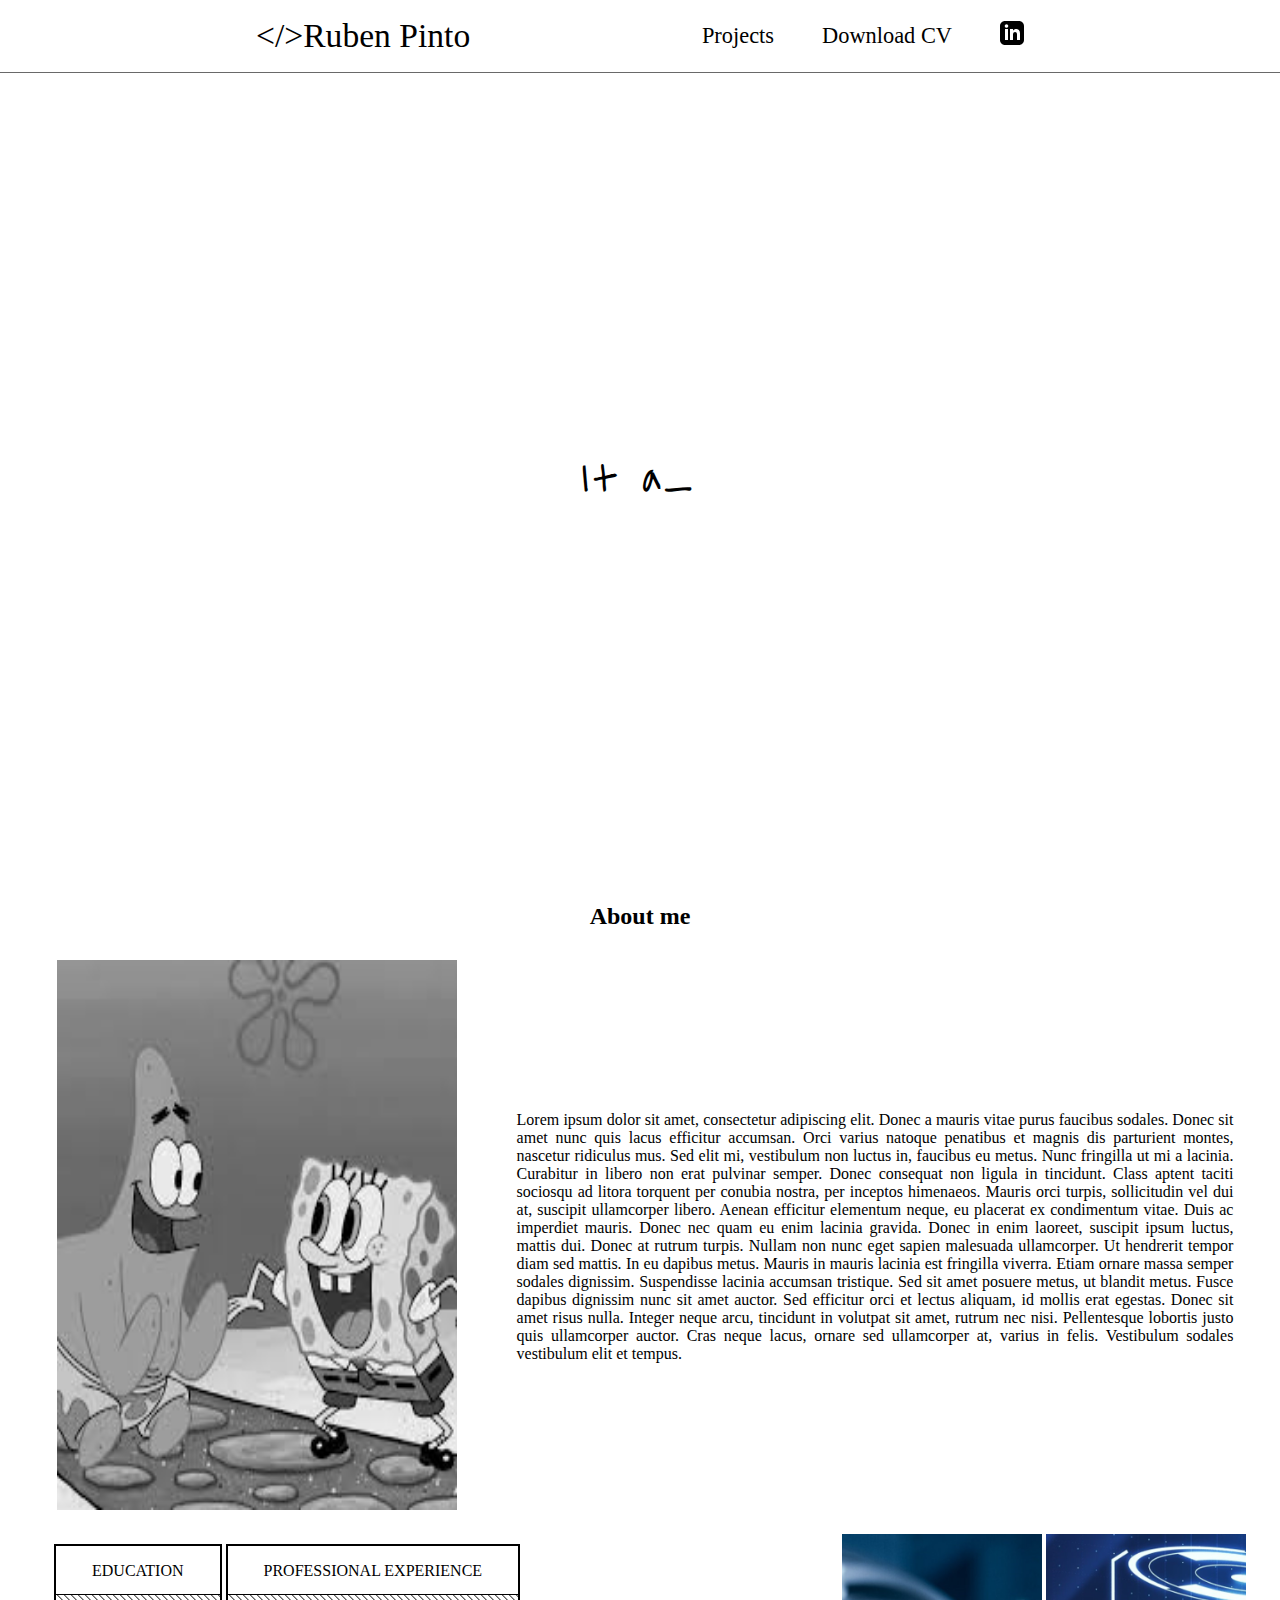
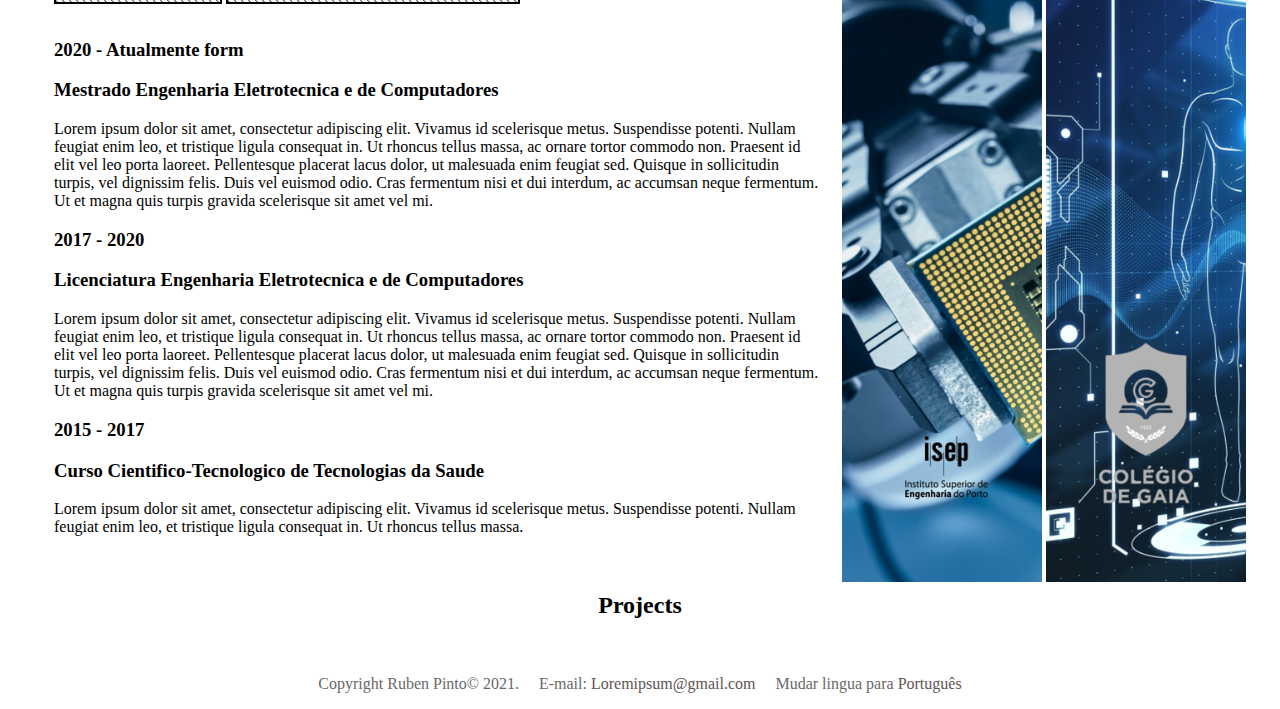
<file: index_en.html>
<!DOCTYPE html>
<html lang="en">

<head>
  <meta charset="utf-8">
  <meta name="viewport" content="width=device-width, initial-scale=1">
  <link rel="stylesheet" href="css/main.css">
  <link rel="icon" href="imgs/spaceinvaders.png">
  <title>Ruben Pinto</title>


</head>

<body>


  <!-- HEADER PAGE -->

  <header class="header">
    <nav class="navbar">
      <a href="#" class="nav-logo">&lt/&gtRuben Pinto</a>
      <ul class="nav-menu">
        <li class="nav-item">
          <a href="#section4" class="nav-link">Projects</a>
        </li>
        <li class="nav-item">
          <a href="resources/test.PDF" download="CV_EN" class="nav-link">Download CV</a>
        </li>
        <li class="nav-item">
          <a href="https://www.linkedin.com" target="_blank" class="nav-link"><svg
              xmlns="http://www.w3.org/2000/svg" width="24" height="24" viewBox="0 0 24 24">
              <path
                d="M19 0h-14c-2.761 0-5 2.239-5 5v14c0 2.761 2.239 5 5 5h14c2.762 0 5-2.239 5-5v-14c0-2.761-2.238-5-5-5zm-11 19h-3v-11h3v11zm-1.5-12.268c-.966 0-1.75-.79-1.75-1.764s.784-1.764 1.75-1.764 1.75.79 1.75 1.764-.783 1.764-1.75 1.764zm13.5 12.268h-3v-5.604c0-3.368-4-3.113-4 0v5.604h-3v-11h3v1.765c1.396-2.586 7-2.777 7 2.476v6.759z" />
            </svg></a>
        </li>
      </ul>
      <div class="hamburger">
        <span class="bar"></span>
        <span class="bar"></span>
        <span class="bar"></span>
      </div>
    </nav>
  </header>

  <!-- FIRST PAGE -->

  <section class="section1">
    <div id="typedtext" class="typedtext"></div>
  </section>

  <!-- SECOND PAGE  -->

  <section class="section2">
    <h2>About me</h2>
    <div class="section2 container">
      <div>
        <img src="imgs/eu.jpg" alt =""class="section2 img_about">
      </div>
      <div class="section2 about">
        <p>Lorem ipsum dolor sit amet, consectetur adipiscing elit. Donec a mauris vitae purus faucibus sodales.
          Donec sit amet nunc quis lacus efficitur accumsan. Orci varius natoque penatibus et magnis dis
          parturient montes, nascetur ridiculus mus. Sed elit mi, vestibulum non luctus in, faucibus eu metus.
          Nunc fringilla ut mi a lacinia. Curabitur in libero non erat pulvinar semper. Donec consequat non
          ligula in tincidunt. Class aptent taciti sociosqu ad litora torquent per conubia nostra, per
          inceptos himenaeos. Mauris orci turpis, sollicitudin vel dui at, suscipit ullamcorper libero. Aenean
          efficitur elementum neque, eu placerat ex condimentum vitae. Duis ac imperdiet mauris. Donec nec
          quam eu enim lacinia gravida. Donec in enim laoreet, suscipit ipsum luctus, mattis dui. Donec at
          rutrum turpis. Nullam non nunc eget sapien malesuada ullamcorper. Ut hendrerit tempor diam sed
          mattis.

          In eu dapibus metus. Mauris in mauris lacinia est fringilla viverra. Etiam ornare massa semper
          sodales dignissim. Suspendisse lacinia accumsan tristique. Sed sit amet posuere metus, ut blandit
          metus. Fusce dapibus dignissim nunc sit amet auctor. Sed efficitur orci et lectus aliquam, id mollis
          erat egestas. Donec sit amet risus nulla. Integer neque arcu, tincidunt in volutpat sit amet, rutrum
          nec nisi. Pellentesque lobortis justo quis ullamcorper auctor. Cras neque lacus, ornare sed
          ullamcorper at, varius in felis. Vestibulum sodales vestibulum elit et tempus.</p>
      </div>
    </div>
  </section>

  <!-- THIRD PAGE -->
  <section class="section3">
    <div class="section3 container">
      <div class="tab">
      <button class="btn btn--stripe"  onclick="showFormacao()">Education</button>
      <button class="btn btn--stripe"  onclick="showExperiencia()">Professional Experience</button>
      <div id="formacao" class="formacao">
        <h3>2020 - Atualmente form</h3>
            <h3>Mestrado Engenharia Eletrotecnica e de Computadores</h3>
            <p> Lorem ipsum dolor sit amet, consectetur adipiscing elit. Vivamus id scelerisque
              metus.
              Suspendisse potenti. Nullam feugiat enim leo, et tristique ligula consequat in. Ut
              rhoncus
              tellus massa,
              ac ornare tortor commodo non. Praesent id elit vel leo porta laoreet. Pellentesque
              placerat
              lacus dolor,
              ut malesuada enim feugiat sed. Quisque in sollicitudin turpis, vel dignissim felis. Duis
              vel
              euismod odio.
              Cras fermentum nisi et dui interdum, ac accumsan neque fermentum. Ut et magna quis
              turpis
              gravida scelerisque
              sit amet vel mi.
            </p>
            <h3>2017 - 2020</h3>
            <h3>Licenciatura Engenharia Eletrotecnica e de Computadores</h3>
            <p> Lorem ipsum dolor sit amet, consectetur adipiscing elit. Vivamus id scelerisque
              metus.
              Suspendisse potenti. Nullam feugiat enim leo, et tristique ligula consequat in. Ut
              rhoncus
              tellus massa,
              ac ornare tortor commodo non. Praesent id elit vel leo porta laoreet. Pellentesque
              placerat
              lacus dolor,
              ut malesuada enim feugiat sed. Quisque in sollicitudin turpis, vel dignissim felis. Duis
              vel
              euismod odio.
              Cras fermentum nisi et dui interdum, ac accumsan neque fermentum. Ut et magna quis
              turpis
              gravida scelerisque
              sit amet vel mi.
            </p>
            <h3>2015 - 2017</h3>
            <h3>Curso Cientifico-Tecnologico de Tecnologias da Saude</h3>
            <p> Lorem ipsum dolor sit amet, consectetur adipiscing elit. Vivamus id scelerisque
              metus.
              Suspendisse potenti. Nullam feugiat enim leo, et tristique ligula consequat in. Ut
              rhoncus
              tellus massa.
      </div>
      <div id="experiencia" class="experiencia">
        <h3>2020 - Atualmente forma</h3>
        <h3>Mestrado Engenharia Eletrotecnica e de Computadores</h3>
        <p> Lorem ipsum dolor sit amet, consectetur adipiscing elit. Vivamus id scelerisque
          metus.
          Suspendisse potenti. Nullam feugiat enim leo, et tristique ligula consequat in. Ut
          rhoncus
          tellus massa,
          ac ornare tortor commodo non. Praesent id elit vel leo porta laoreet. Pellentesque
          placerat
          lacus dolor,
          ut malesuada enim feugiat sed. Quisque in sollicitudin turpis, vel dignissim felis. Duis
          vel
          euismod odio.
          Cras fermentum nisi et dui interdum, ac accumsan neque fermentum. Ut et magna quis
          turpis
          gravida scelerisque
          sit amet vel mi.
        </p>
        <h3>2017 - 2020</h3>
        <h3>Licenciatura Engenharia Eletrotecnica e de Computadores</h3>
        <p> Lorem ipsum dolor sit amet, consectetur adipiscing elit. Vivamus id scelerisque
          metus.
          Suspendisse potenti. Nullam feugiat enim leo, et tristique ligula consequat in. Ut
          rhoncus
          tellus massa,
          ac ornare tortor commodo non. Praesent id elit vel leo porta laoreet. Pellentesque
          placerat
          lacus dolor,
          ut malesuada enim feugiat sed. Quisque in sollicitudin turpis, vel dignissim felis. Duis
          vel
          euismod odio.
          Cras fermentum nisi et dui interdum, ac accumsan neque fermentum. Ut et magna quis
          turpis
          gravida scelerisque
          sit amet vel mi.
        </p>
        <h3>2015 - 2017</h3>
        <h3>Curso Cientifico-Tecnologico de Tecnologias da Saude</h3>
        <p> Lorem ipsum dolor sit amet, consectetur adipiscing elit. Vivamus id scelerisque
          metus.
          Suspendisse potenti. Nullam feugiat enim leo, et tristique ligula consequat in. Ut
          rhoncus
          tellus massa.</div>
    </div>
      <div>
        <a href="https://www.isep.ipp.pt/" target="_blank"><img src="imgs/isep.png" class="section3 img" alt="ISEP"></a>

        <a href="https://www.colgaia.pt/cursos-plano-proprio/tecnologias-da-saude/" target="_blank"><img
            src="imgs/colgaia.png" class="section3 img" alt="Colgaia"></a>
      </div>

    </div>
  </section>

  <!--  FOUR PAGE  -->

  <section class="section4" id="section4">
    <h2>Projects</h2>
    <div class="section4 container">
      <div class="grid" id="userRepos"></div>
    </div>
  </section>

  <!-- FOOTER  -->

  <footer class="footer">
    <p>Copyright Ruben Pinto&copy; 2021.&nbsp;&nbsp;&nbsp;&nbsp;
      E-mail: <a href="mailto:">Loremipsum@gmail.com</a>&nbsp;&nbsp;&nbsp;&nbsp;
      Mudar lingua para
      <a href="index_pt.html" class="lang_pt" data-reload>Português</a>
      <a href="index_en.html" class="lang_en" data-reload>English</a>
    </p>
  </footer>
  <script src = "js/main.js" ></script>
</body>







</html>
</file>
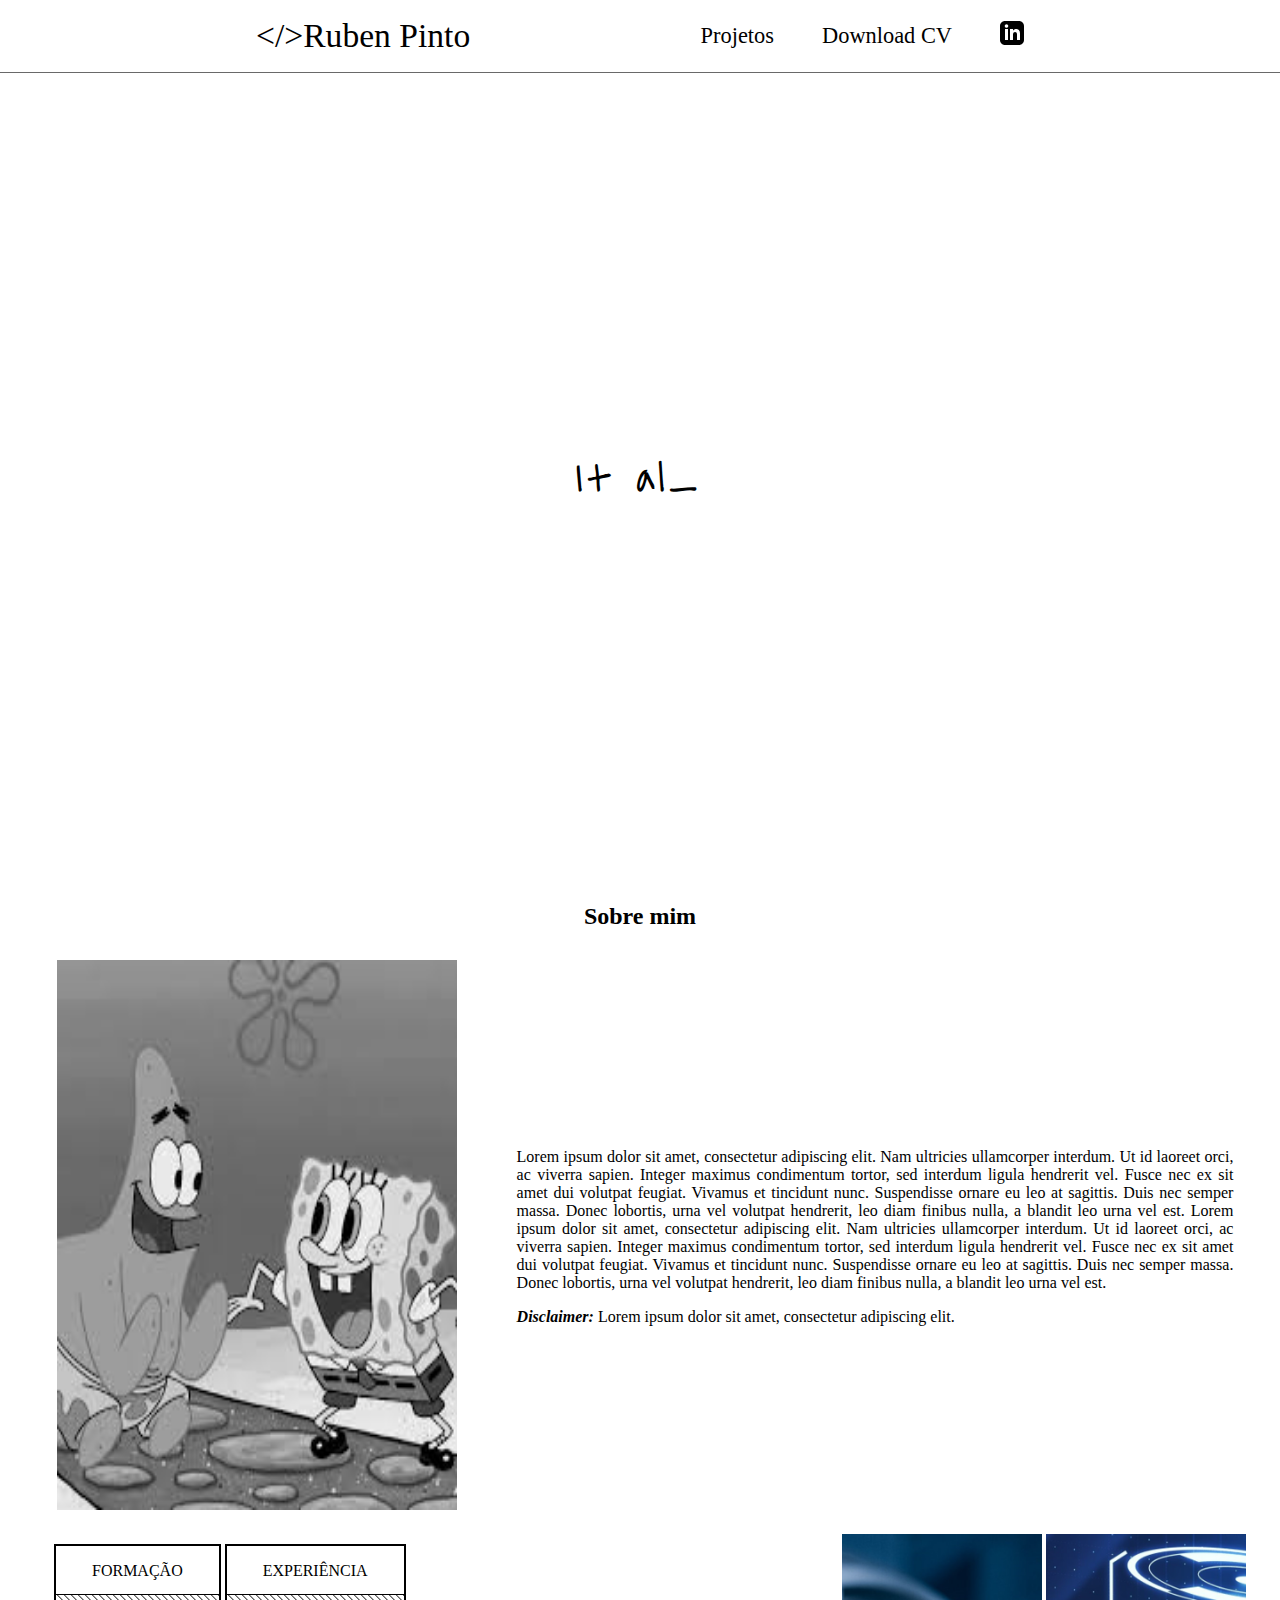
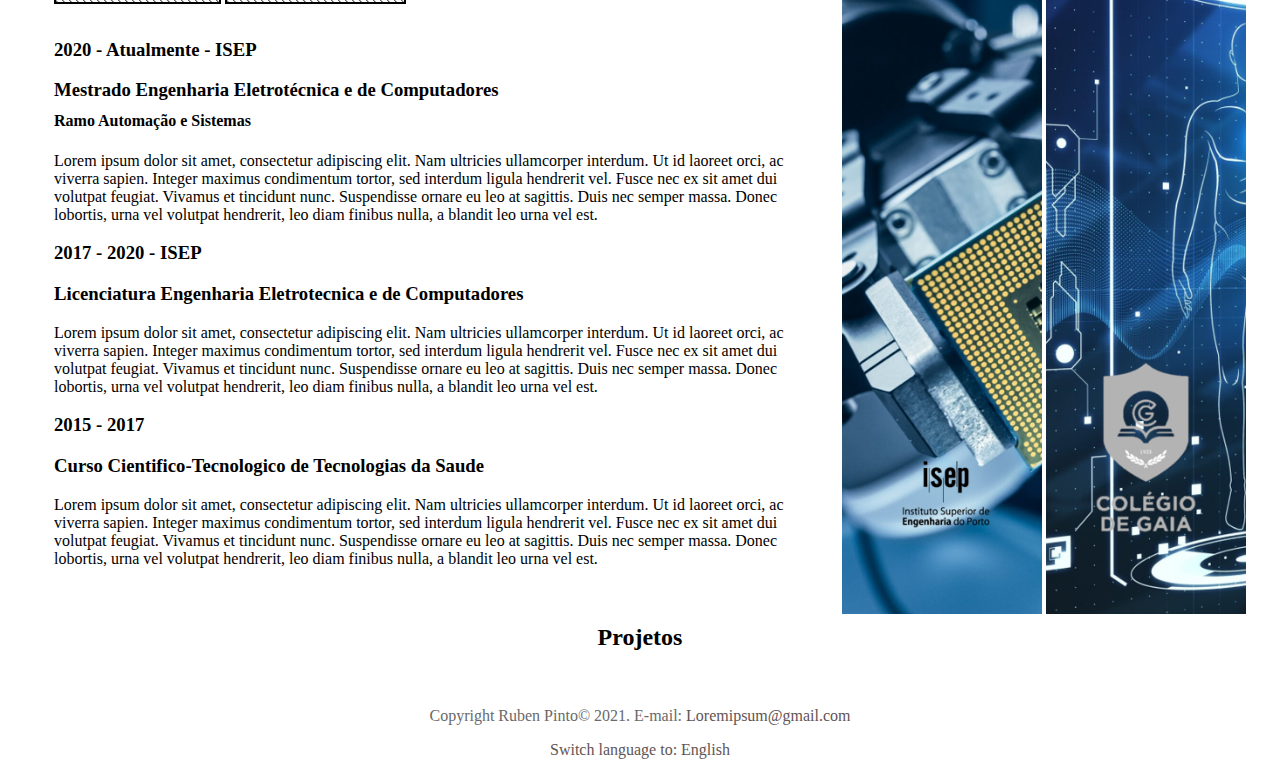
<file: index_pt.html>
<!DOCTYPE html>
<html lang="pt">

<head>
  <meta charset="utf-8">
  <meta name="viewport" content="width=device-width, initial-scale=1">
  <link rel="stylesheet" href="css/main.css">
  <link rel="icon" href="imgs/spaceinvaders.png">
  <title>Ruben Pinto</title>

</head>

<body>


  <!-- HEADER PAGE -->

  <header class="header">
    <nav class="navbar">
      <a href="#" class="nav-logo">&lt/&gtRuben Pinto</a>
      <ul class="nav-menu">
        <li class="nav-item">
          <a href="#section4" class="nav-link">Projetos</a>
        </li>
        <li class="nav-item">
          <a href="resources/test.PDF" download="CV_PT" class="nav-link">Download CV</a>
        </li>
        <li class="nav-item">
          <a href="https://www.linkedin.com/" target="_blank" class="nav-link"><svg
              xmlns="http://www.w3.org/2000/svg" width="24" height="24" viewBox="0 0 24 24">
              <path
                d="M19 0h-14c-2.761 0-5 2.239-5 5v14c0 2.761 2.239 5 5 5h14c2.762 0 5-2.239 5-5v-14c0-2.761-2.238-5-5-5zm-11 19h-3v-11h3v11zm-1.5-12.268c-.966 0-1.75-.79-1.75-1.764s.784-1.764 1.75-1.764 1.75.79 1.75 1.764-.783 1.764-1.75 1.764zm13.5 12.268h-3v-5.604c0-3.368-4-3.113-4 0v5.604h-3v-11h3v1.765c1.396-2.586 7-2.777 7 2.476v6.759z" />
            </svg></a>
        </li>
      </ul>
      <div class="hamburger">
        <span class="bar"></span>
        <span class="bar"></span>
        <span class="bar"></span>
      </div>
    </nav>
  </header>

  <!-- FIRST PAGE -->

  <section class="section1">
    <div id="typedtext" class="typedtext"></div>
  </section>

  <!-- SECOND PAGE  -->

  <section class="section2">
    <h2>Sobre mim</h2>
    <div class="section2 container">
      <div>
        <img src="imgs/eu.jpg" class="section2 img_about" alt="eu">
      </div>
      <div class="section2 about">
        <p>Lorem ipsum dolor sit amet, consectetur adipiscing elit. Nam ultricies ullamcorper interdum. 
          Ut id laoreet orci, ac viverra sapien. Integer maximus condimentum tortor, sed interdum ligula hendrerit vel. 
          Fusce nec ex sit amet dui volutpat feugiat. Vivamus et tincidunt nunc. Suspendisse ornare eu leo at sagittis. 
          Duis nec semper massa. Donec lobortis, urna vel volutpat hendrerit, leo diam finibus nulla, a blandit leo urna vel est.
          Lorem ipsum dolor sit amet, consectetur adipiscing elit. Nam ultricies ullamcorper interdum. 
          Ut id laoreet orci, ac viverra sapien. Integer maximus condimentum tortor, sed interdum ligula hendrerit vel. 
          Fusce nec ex sit amet dui volutpat feugiat. Vivamus et tincidunt nunc. Suspendisse ornare eu leo at sagittis. 
          Duis nec semper massa. Donec lobortis, urna vel volutpat hendrerit, leo diam finibus nulla, a blandit leo urna vel est.</p>

        <p><strong><em>Disclaimer:</em></strong> Lorem ipsum dolor sit amet, consectetur adipiscing elit.</p>
      </div>
    </div>
    <button onclick="topFunction()" id="myBtn" title="Back Top"></button>
  </section>

  <!-- THIRD PAGE -->
  <section class="section3">
    <div class="section3 container">
      <div class="tab">
        <button class="btn btn--stripe" onclick="showFormacao()">Formação</button>
        <button class="btn btn--stripe" onclick="showExperiencia()">Experiência</button>
        <div id="formacao" class="formacao">
          <h3>2020 - Atualmente - ISEP</h3>
          <h3>Mestrado Engenharia Eletrotécnica e de Computadores</h3>
          <h4>Ramo Automação e Sistemas</h4>
          <p> Lorem ipsum dolor sit amet, consectetur adipiscing elit. Nam ultricies ullamcorper interdum. 
            Ut id laoreet orci, ac viverra sapien. Integer maximus condimentum tortor, sed interdum ligula hendrerit vel. 
            Fusce nec ex sit amet dui volutpat feugiat. Vivamus et tincidunt nunc. Suspendisse ornare eu leo at sagittis. 
            Duis nec semper massa. Donec lobortis, urna vel volutpat hendrerit, leo diam finibus nulla, a blandit leo urna vel est.
          </p>
          <h3>2017 - 2020 - ISEP</h3>
          <h3>Licenciatura Engenharia Eletrotecnica e de Computadores</h3>
          <p> Lorem ipsum dolor sit amet, consectetur adipiscing elit. Nam ultricies ullamcorper interdum. 
            Ut id laoreet orci, ac viverra sapien. Integer maximus condimentum tortor, sed interdum ligula hendrerit vel. 
            Fusce nec ex sit amet dui volutpat feugiat. Vivamus et tincidunt nunc. Suspendisse ornare eu leo at sagittis. 
            Duis nec semper massa. Donec lobortis, urna vel volutpat hendrerit, leo diam finibus nulla, a blandit leo urna vel est.
          </p>
          <h3>2015 - 2017</h3>
          <h3>Curso Cientifico-Tecnologico de Tecnologias da Saude</h3>
          <p> Lorem ipsum dolor sit amet, consectetur adipiscing elit. Nam ultricies ullamcorper interdum. 
              Ut id laoreet orci, ac viverra sapien. Integer maximus condimentum tortor, sed interdum ligula hendrerit vel. 
              Fusce nec ex sit amet dui volutpat feugiat. Vivamus et tincidunt nunc. Suspendisse ornare eu leo at sagittis. 
              Duis nec semper massa. Donec lobortis, urna vel volutpat hendrerit, leo diam finibus nulla, a blandit leo urna vel est.
          </p>
        </div>
        <div id="experiencia" class="experiencia">
          <h3>Janeiro 2021 - Atualmente</h3>
          <h3>Empresa: Consultor de TI </h3>
          <p> Lorem ipsum dolor sit amet, consectetur adipiscing elit. Nam ultricies ullamcorper interdum. 
            Ut id laoreet orci, ac viverra sapien. Integer maximus condimentum tortor, sed interdum ligula hendrerit vel. 
            Fusce nec ex sit amet dui volutpat feugiat. Vivamus et tincidunt nunc. Suspendisse ornare eu leo at sagittis. 
            Duis nec semper massa. Donec lobortis, urna vel volutpat hendrerit, leo diam finibus nulla, a blandit leo urna vel est.
          </p>
          <h3>Fevereiro 2020 - Setembro 2020</h3>
          <h3>Empresa: Desenvolvedor C </h3>
          <p> Lorem ipsum dolor sit amet, consectetur adipiscing elit. Nam ultricies ullamcorper interdum. 
            Ut id laoreet orci, ac viverra sapien. Integer maximus condimentum tortor, sed interdum ligula hendrerit vel. 
            Fusce nec ex sit amet dui volutpat feugiat. Vivamus et tincidunt nunc. Suspendisse ornare eu leo at sagittis. 
            Duis nec semper massa. Donec lobortis, urna vel volutpat hendrerit, leo diam finibus nulla, a blandit leo urna vel est.
          </p>
        </div>
      </div>
      <div>
        <a href="https://www.isep.ipp.pt/" target="_blank"><img src="imgs/isep.png" class="section3 img" alt="ISEP"></a>

        <a href="https://www.colgaia.pt/cursos-plano-proprio/tecnologias-da-saude/" target="_blank"><img
            src="imgs/colgaia.png" class="section3 img" alt="Colgaia"></a>
      </div>

    </div>
  </section>

  <!--  FOUR PAGE  -->

  <section class="section4" id="section4">
    <h2>Projetos</h2>
    <div class="section4 container">
      <div class="grid" id="userRepos"></div>
    </div>
  </section>

  <!-- FOOTER  -->

  <footer class="footer">
    <p>Copyright Ruben Pinto&copy; 2021.  E-mail: <a href="mailto:">Loremipsum@gmail.com</p>
    <p>Switch language to:
      <a href="index_pt.html" class="lang_pt" data-reload>Português</a>
      <a href="index_en.html" class="lang_en" data-reload>English</a>
    </p>
  </footer>
  <script src="js/main.js"></script>

</body>


</html>
</file>
<file: css/main.css>
/* Geral */
@import url('https://fonts.googleapis.com/css?family=Waiting+for+the+Sunrise');


html,body {
    height: 100%;
    font-family: Georgia, serif;
    margin:0;
    padding:0;
}

h1{
    font-size: 30px;
}

h4{
    margin-top: -1%;
}

li {
    list-style: none;
}

a {
    text-decoration: none;
    color: #615454;
}

.grid {
    display: grid;
    margin: 10px;
    grid-gap: 30px;
    grid-template-columns: repeat(4, 1fr);
}

    /*BACK TOP BUTTON*/

    #myBtn {
    display: none; /* Hidden by default */
    position: fixed; /* Fixed/sticky position */
    bottom: 40px; /* Place the button at the bottom of the page */
    right: 30px; /* Place the button 30px from the right */
    z-index: 99; /* Make sure it does not overlap */
    border: none; /* Remove borders */
    outline: none; /* Remove outline */
    background-image: url(../imgs/up-arrow.svg);
    background-size: cover;
    cursor: pointer; /* Add a mouse pointer on hover */
    padding: 15px; /* Some padding */
    }
    
    

    /*NAVBAR*/
    .header{
        border-bottom: 1px solid #696969;
        height: 8%;
    }

    .navbar {
        display: flex;
        justify-content: space-between;
        align-items: center;
        padding: 5px 20%;
    }

    .hamburger {
        display: none;
    }

    .bar {
        display: block;
        width: 25px;
        height: 3px;
        margin: 5px auto;
        -webkit-transition: all 0.3s ease-in-out;
        transition: all 0.3s ease-in-out;
        background-color: #000000;
    }

    .nav-menu {
        display: flex;
        justify-content: space-between;
        align-items: center;
    }

    .nav-item {
        margin-left: 3rem;
    }

    .nav-link{
        font-size: 1.4rem;
        font-weight: 400;
        color: #000000;
    }

    .nav-link:hover{
        color: #696969;
    }

    .nav-logo {
        font-size: 2.1rem;
        font-weight: 500;
        color: #000000;
    }

    .lang_en{
        font-size:1;
    }

    /* FIRST PAGE */
    .section1{
        height: 90%;
        display: flex;
    }

    .typedtext{
        padding: 10px;
        font-family: 'Waiting for the Sunrise', cursive; 
        font-size:40px; 
        margin: auto; 
        letter-spacing: 6px; 
        font-weight: bold;
        color: rgb(0, 0, 0);
        align-items: center;
        text-align: left; 
    }  


    /* SECOND PAGE */

    .section2{
        text-align: center;
    }

    .section2.container{
        display: flex;
        justify-content: center;
    }

    .section2.img_about{
        padding: 10px;
        width: 400px;
        height: 550px;
        /* object-fit:contain; */
     
    }
    
    .section2.about{
        padding: 50px;
        padding-right: 0px;
        max-width: 56%;
        text-align: justify;
        margin-top: auto;
        margin-bottom: auto;   
    }

    /* THIRD PAGE */

    .section3{
        text-align: center;
    }

    .section3.container{
        display: flex;
        justify-content: center;
    }

    .section3.img{
     
        object-fit: cover;
        width: 200px;
        min-height: 100%;
        padding-top: 10px;
    }

    .tab{
        max-width: 60%;
        margin: 20px;
        overflow: hidden;
        text-align: justify;
    }
        /*Buttons*/
        /* Author:Zeindelf
        /* URL: https://codepen.io/Zeindelf
        */
            @-webkit-keyframes stripe-slide {
                0% {
                background-position: 0% 0;
                }
                100% {
                background-position: 100% 0;
                }
            }
            @keyframes stripe-slide {
                0% {
                background-position: 0% 0;
                }
                100% {
                background-position: 100% 0;
                }
            }
            
            
            .btn {
            overflow: visible;
            margin: 0;
            padding: 0;
            border: 0;
            background: transparent;
            font: inherit;
            line-height: normal;
            cursor: pointer;
            user-select: text;
            display: block;
            text-decoration: none;
            text-transform: uppercase;
            padding: 16px 36px 22px;
            background-color: #fff;
            color: #000;
            border: 2px solid #000;
            border-radius: 0px;
            margin-bottom: 16px;
            transition: all 0.5s ease;
            display: inline;
            }
            .btn:-moz-focus-inner {
            padding: 0;
            border: 0;
            }
            .btn--stripe {
            overflow: hidden;
            position: relative;
            }
            .btn--stripe:after {
            content: "";
            display: block;
            height: 7px;
            width: 100%;
            background-image: repeating-linear-gradient(45deg, #666, #666 1px, transparent 2px, transparent 5px);
            -webkit-backface-visibility: hidden;
            backface-visibility: hidden;
            border-top: 1px solid #000;
            position: absolute;
            left: 0;
            bottom: 0;
            background-size: 7px 7px;
            }
            .btn--stripe:hover {
            background-color: #696969;
            color: #fff;
            border-color: #000;
            }
            .btn--stripe:hover:after {
            background-image: repeating-linear-gradient(45deg, #fff, #fff 1px, transparent 2px, transparent 5px);
            border-top: 1px solid #000;
            -webkit-animation: stripe-slide 12s infinite linear forwards;
                    animation: stripe-slide 12s infinite linear forwards;
            }
            
    .formacao{
        display: block;
        text-align: left;
    }
    .experiencia{
        display: none;
    }


    
    /* FOUR PAGE */

    .section4{
        text-align: center;
    }

    .section4.container{
        display: flex;
        justify-content: center;
    }

    .section4.project-box{
        height: 250px;
        width: 300px;
        border-radius: 5%;
        padding: 20px;
        background: #000000;
        text-align: left;
        color: #ffffff;
    }
    .section4.project-box:hover{
        background: #696969;
    }
    .section4.project-box.gitimg{
        height: 40px;
        width: 40px;
        padding: 0%;
        margin-left: 80%; 
       background-color: inherit;
    }
 
    
   
    /* FOOTER*/
    .footer{
        display: inline-block;
        justify-content: space-between;
        width: 100%;
        border-top: 1% solid #696969;
        align-items: center;
        text-align: center;
        align-content: center;
        margin: auto;
        color: #696969;   
    }

  
 

    

/* Language */

html[lang="en"] .lang_en{ display: none;} 
html[lang="pt"] .lang_pt{ display: none;} 


/* Tablet */
@media screen and (max-width: 1024px) { 
    .header{
        height: 6%;
    }
    .nav-logo {
        font-size: 1.5rem;
        margin-left: -10%;
    }
    .nav-item{
        margin-left: 1.5rem;
    }

    .nav-link{
        font-size: 1rem;
    }

    .nav-logo{
        font-size: 1.2rem;
    }

    .typedtext{
        align-items: left;
    }
    .tab {
        max-width: 100%;
    }
    .section2.img_about{
        display: none;
    }
    .section2.about{

        padding: 15px;
        max-width: 100%;
    } 
    .section3.img{
        display:none;
    }
    .grid{
        grid-template-columns: repeat(2, 1fr);
    }
 
}


/* Smartphone */
@media screen and (max-width: 767px) {
    .grid{
        grid-template-columns: repeat(1, 1fr);
    }
    .navbar{
        padding: 1rem 1.5rem;
    }

    .header{
        height: 8%;
    }

    .nav-logo {
        margin-left: 0%;
    }
  

    .nav-menu {
        position: fixed;
        left: -110%;
        top: 3rem;
        flex-direction: column;
        background-color: #ffffff;
        width: 100%;
        border-radius: 10px;
        text-align: center;
        transition: 0.3s;
        box-shadow:
            0 10px 27px rgba(0, 0, 0, 0.05);
    }

    .nav-menu.active {
        left: -10%;
        margin-left: 10%;
    }

    .nav-item {
        margin: 2.5rem 0;
    }

    .hamburger {
        display: block;
        cursor: pointer;
    }

    .hamburger.active .bar:nth-child(2) {
        opacity: 0;
    }

    .hamburger.active .bar:nth-child(1) {
        transform: translateY(8px) rotate(45deg);
    }

    .hamburger.active .bar:nth-child(3) {
        transform: translateY(-8px) rotate(-45deg);
    }

 
}
</file>
